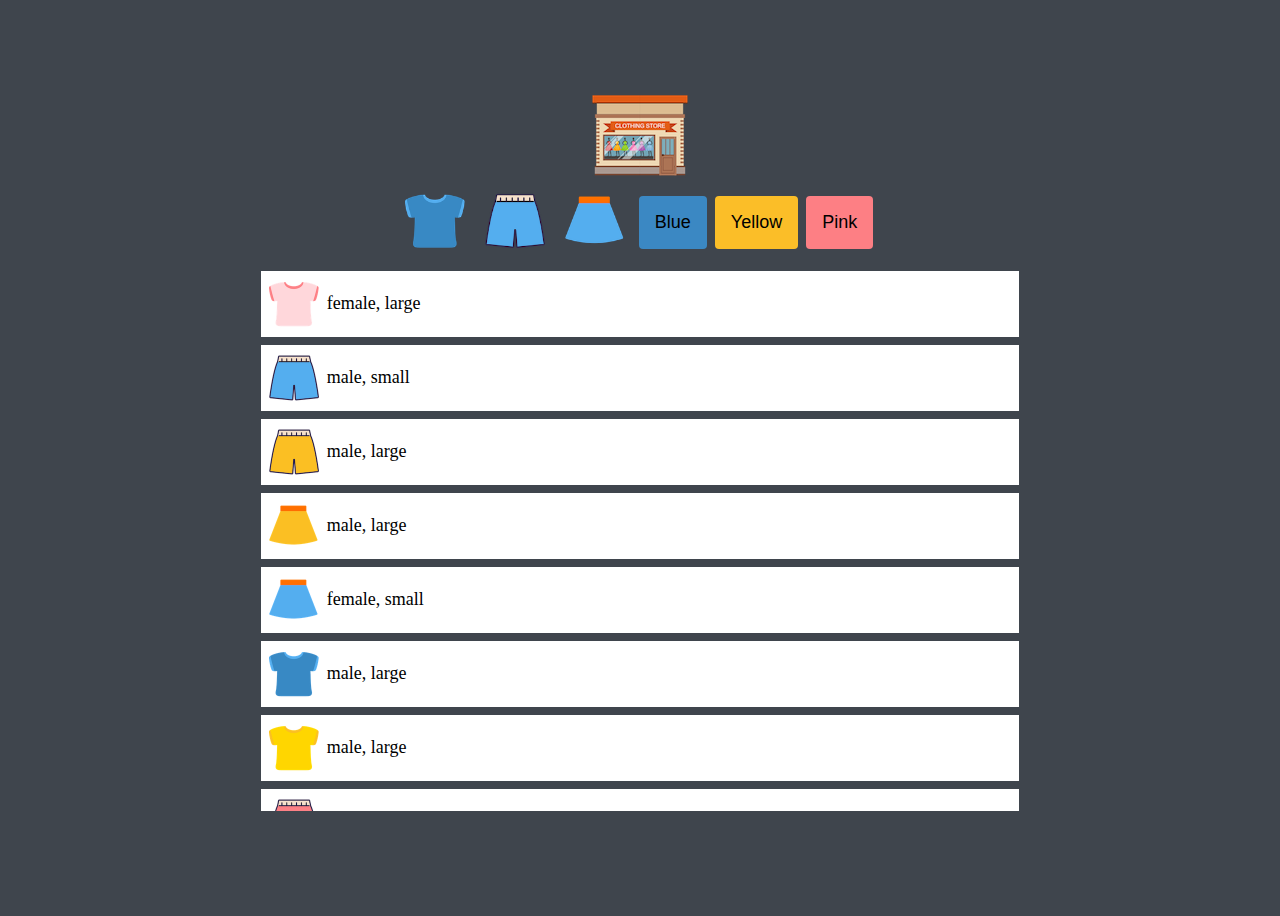
<file: shopping-template/index.html>
<!DOCTYPE html>

<head>
  <meta charset="UTF-8" />
  <meta name="viewport" content="width=device-width, initial-scale=1.0" />
  <title>Online Shopping</title>
  <link rel="stylesheet" href="style.css" />
  <script src="src/main.js" defer></script>
</head>

<body>
  <!-- header -->
  <img src="img/logo.png" alt="logo" class="logo">

  <!-- btn -->
  <section class="buttons">
    <button class="btn ">
      <img src="img/blue_t.png" alt="tshirt" class="imgBtn" data-key="type" data-value="tshirt">
    </button>
    <button class="btn ">
      <img src="img/blue_p.png" alt="pants" class="imgBtn" data-key="type" data-value="pants">
    </button>
    <button class="btn ">
      <img src="img/blue_s.png" alt="skirt" class="imgBtn" data-key="type" data-value="skirt">
    </button>
    <button class="btn colorBtn blue" data-key="color" data-value="blue">Blue</button>
    <button class="btn colorBtn yellow" data-key="color" data-value="yellow">Yellow</button>
    <button class="btn colorBtn pink" data-key="color" data-value="pink">Pink</button>
  </section>

  <!-- item-list -->
  <ul class="items">

  </ul>
</body>

</html>
</file>
<file: shopping-template/style.css>
:root {
  /* color */
  --color-black: #3f454d;
  --color-white: #ffffff;
  --color-blue: #3b88c3;
  --color-yellow: #fbbe28;
  --color-pink: #fd7f84;
  --color-light-grey: #dfdfdf;

  /*size*/
  --size-btn: 60px; 
  --size-font: 18px;
  --base-spae: 8px;
  --size-border: 4px;
  --size-thumbnail: 50px;

  /*annimation*/
  --annimation-duration: 300ms;
}

* {
  box-sizing: border-box;
}

body{
  height: 100vh;
  background-color: var(--color-black);
  display: flex;
  flex-direction: column;
  justify-content: center;
  align-items: center;
}

.logo {
  cursor: pointer;
  transition: transform var(--annimation-duration) ease;
}

.btn:hover,
.logo:hover {
  transform: scale(1.1);
}

.buttons {
  display: flex;
  align-items: center;
}

.btn {
  background: transparent;
  border: none;
  outline: none;
  cursor: pointer;
  transition: transform var(--annimation-duration) ease;
  margin-right: var(--base-spae); 
}

.imgBtn {
  width: var(--size-btn);
  height: var(--size-btn);
}

.colorBtn {
  font-size: var(--size-font);
  padding: calc(var(--base-spae)*2);
  border-radius: var(--size-border);
}

.blue {
  background: var(--color-blue)
}

.yellow {
  background: var(--color-yellow)
}

.pink {
  background: var(--color-pink)
}

.items {
  height: 60%;
  width: 60%;
  list-style: none;
  padding-left: 0;
  overflow-y: scroll;
}

.item {
  background-color: var(--color-white);
  display: flex;
  align-items: center;
  padding: var(--base-spae);
  margin-bottom: var(--base-spae);
}

.item_thumbnail {
  width: var(--size-thumbnail);
  height: var(--size-thumbnail);
}

.item_description {
  margin-left: var(--base-spae);
  font-size: var(--size-font);
}
</file>
